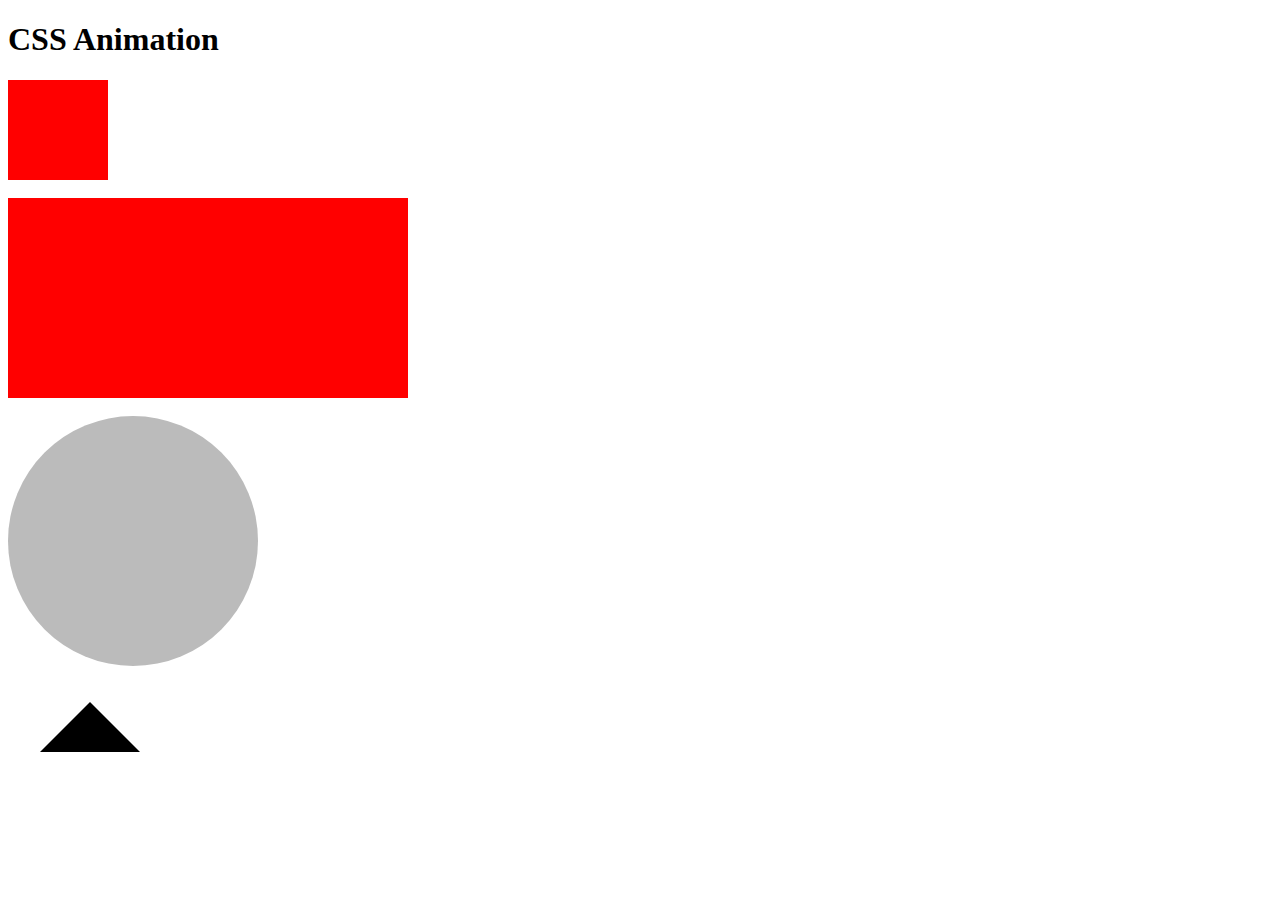
<file: New folder/Animation/index.html>
<!DOCTYPE html>
<html>
<head>
<style> 
.square{
  width: 100px;
  height: 100px;
  background-color: red;
  animation-name: example;
  animation-duration: 4s;
}
.rectangle{
  width: 400px;
  height: 200px;
  background-color: red;
  animation-name: example;
  animation-duration: 4s;
}
.circle {
  height: 250px;
  width: 250px;
  background-color: #bbb;
  border-radius: 50%;
  display: inline-block;
  animation-name: example;
  animation-duration: 4s;
}
.triangle {
            width: 0; 
            height: 60; 
            border-left: 50px solid transparent;
            border-right: 50px solid transparent;
              
            border-bottom: 50px solid ;
  
            margin: 2rem;
            animation-name: example;
            animation-duration: 4s;
            }

@keyframes example {
  from {background-color: rgb(231, 60, 60);}
  to {background-color: rgb(122, 122, 8);}
}
</style>
</head>
<body>

<h1>CSS Animation</h1>

<div class="square"></div>
<br/>
<div class="rectangle"></div>
<br/>

<span class="circle"></span>

<br />
<div class="triangle"></div>



</body>
</html>
</file>
